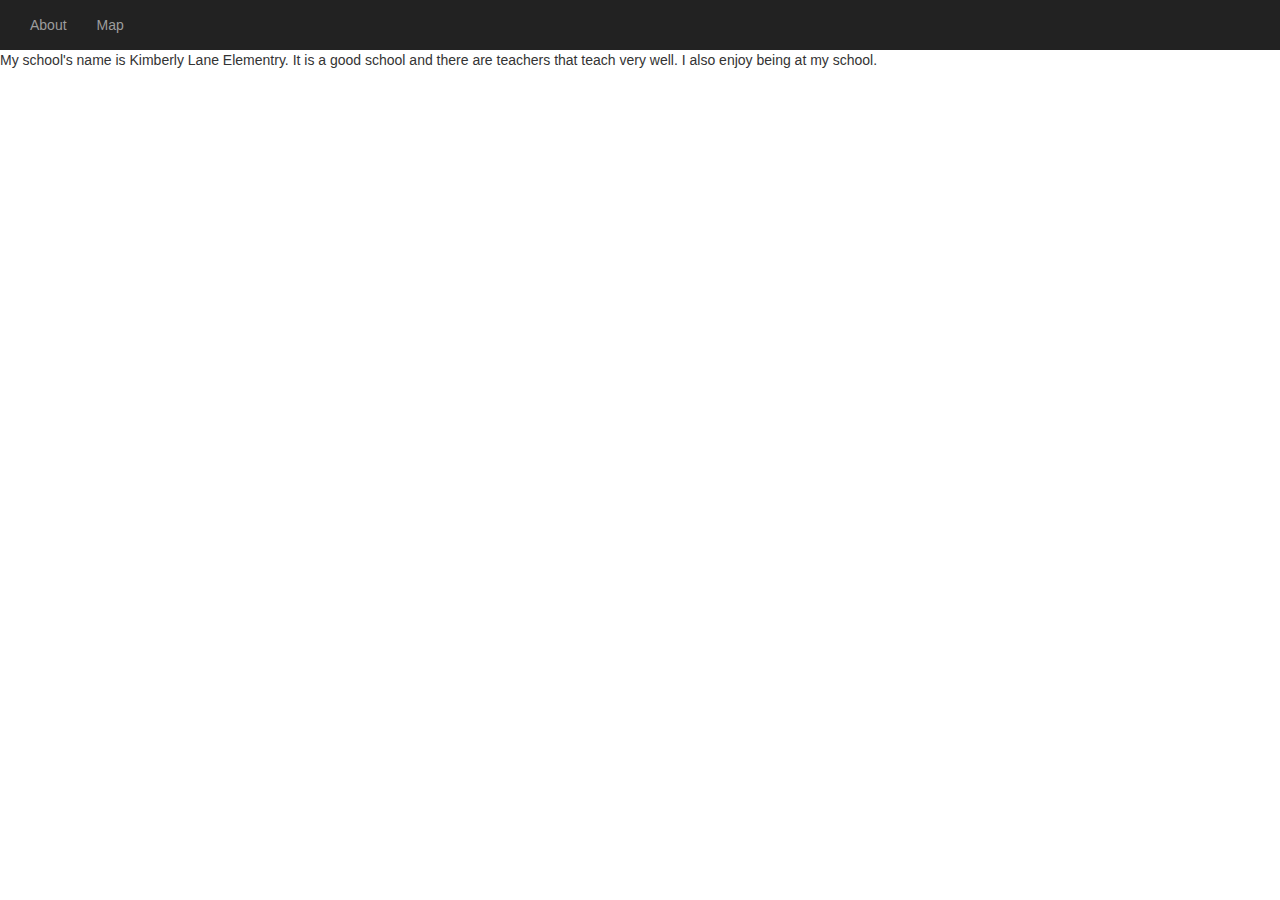
<file: index.html>
<!DOCTYPE html>
<html>
<head>
    <link rel="stylesheet" href="https://maxcdn.bootstrapcdn.com/bootstrap/3.4.0/css/bootstrap.min.css">
    <script src="https://ajax.googleapis.com/ajax/libs/jquery/3.4.1/jquery.min.js"></script>
    <script src="https://maxcdn.bootstrapcdn.com/bootstrap/3.4.0/js/bootstrap.min.js"></script>
</head>

<body>
    <nav class="navbar-inverse">
        <div class="navbar-header">
            <button class="navbar-toggle" data-toggle="collapse" data-target="#menubar"><span class="icon-bar"></span><span class="icon-bar"></span><span class="icon-bar"></span></button>
        </div>
        <div id="menubar" class="collapse  navbar-collapse">
            <ul class="nav navbar-nav">
                <li><a href="#About">About</a></li>
                <li><a href="#Map">Map</a> </li>
            </ul>
        </div>
    </nav>
    <section>
     <p>
      My school's name is Kimberly Lane Elementry. It is a good school and there are teachers that teach very well. I also enjoy being at my school.  
        </p>
    </section>
    <section>
    <iframe src="https://www.google.com/maps/embed?pb=!1m18!1m12!1m3!1d2819.5744746978257!2d-93.5034626845675!3d45.03356297909818!2m3!1f0!2f0!3f0!3m2!1i1024!2i768!4f13.1!3m3!1m2!1s0x52b3494f5845963b%3A0x707ac4cefdcb8e7a!2sWayzata%20Kimberly%20Lane%20Elementary%20School!5e0!3m2!1sen!2sus!4v1611972127628!5m2!1sen!2sus" width="600" height="450" frameborder="0" style="border:0;" allowfullscreen="" aria-hidden="false" tabindex="0"></iframe>
    </section>
</body>

</html>
</file>
